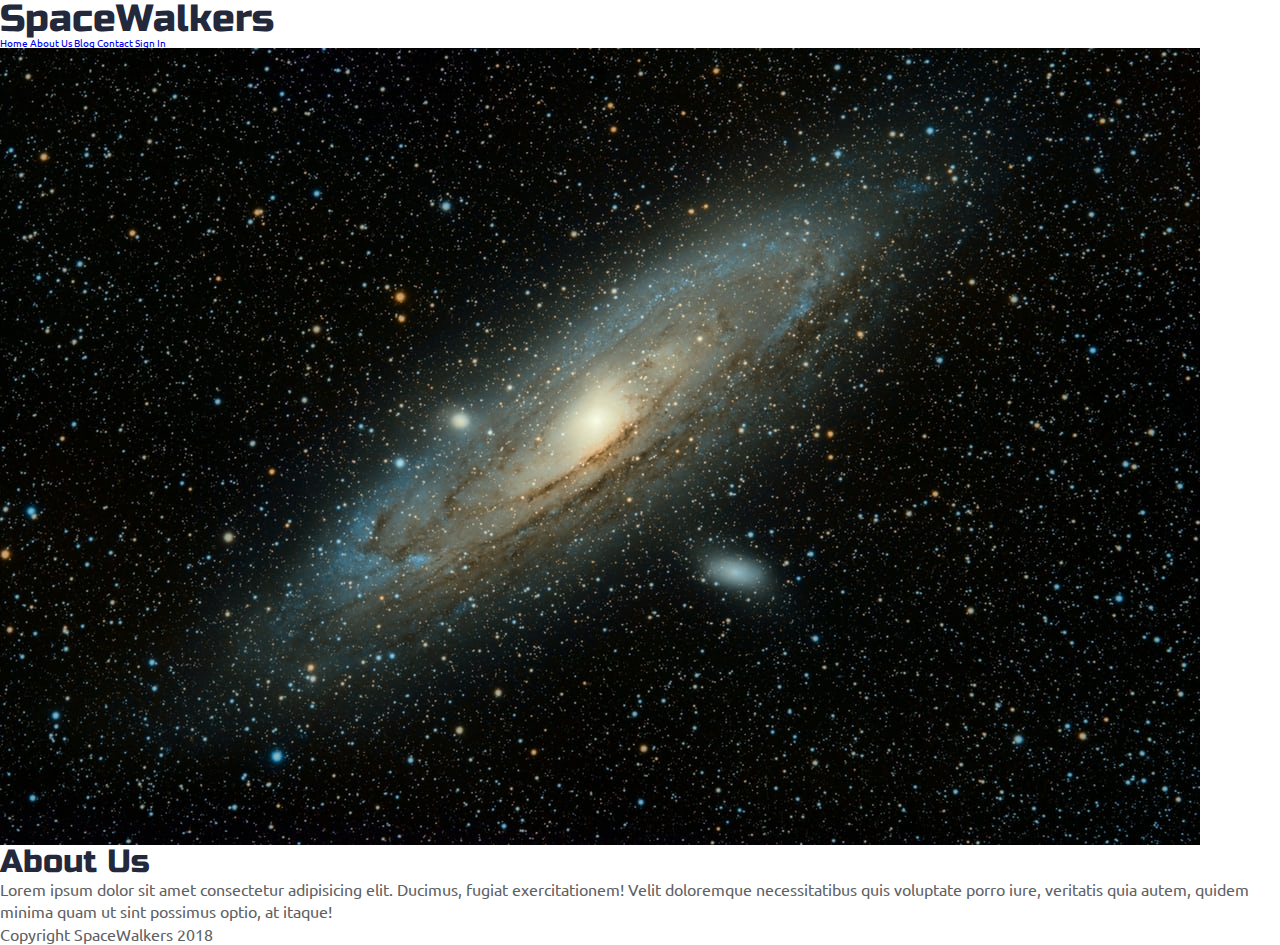
<file: about-us.html>
<!doctype html>

<html lang="en">
<head>
  <meta charset="utf-8">
  <meta name="viewport" content="width=device-width, initial-scale=1.0">

  <title>About Us</title>

  <link href="https://fonts.googleapis.com/css?family=Russo+One|Ubuntu" rel="stylesheet">
  <link href="css/about-us.css" rel="stylesheet">

  <!--[if lt IE 9]>
    <script src="https://cdnjs.cloudflare.com/ajax/libs/html5shiv/3.7.3/html5shiv.js"></script>
  <![endif]-->
</head>

<body>
    <div class="container-home">
        <div class="navBar">
            <h1>SpaceWalkers</h1>
                <nav class="navDes">
                    <a href="#">Home</a>
                    <a href="#">About Us</a>
                    <a href="#">Blog</a>
                    <a href="#">Contact</a>
                    <a href="#">Sign In</a>
                  </nav>
              </div>
    <header class="intro">
            <div class="header-img">
                <img class="galaxy-img"src="img/galaxy.jpg" alt="gray galaxy">
                </div>

        <h2>About Us</h2>
    
      <p>Lorem ipsum dolor sit amet consectetur adipisicing elit. Ducimus, fugiat exercitationem! Velit doloremque necessitatibus quis voluptate porro iure, veritatis quia autem, quidem minima quam ut sint possimus optio, at itaque!</p>
    </header>

    <footer>
        <p>Copyright SpaceWalkers 2018</p>
    </footer>
    
    </div>
</body>
</html>
</file>
<file: css/about-us.css>
.nav-flex {
    display: flex;
    margin: 1rem 0;
  }
  .nav-color {
    color: black;
    text-decoration: none;
  }
  /* http://meyerweb.com/eric/tools/css/reset/ 
     v2.0 | 20110126
     License: none (public domain)
  */
  html,
  body,
  div,
  span,
  applet,
  object,
  iframe,
  h1,
  h2,
  h3,
  h4,
  h5,
  h6,
  p,
  blockquote,
  pre,
  a,
  abbr,
  acronym,
  address,
  big,
  cite,
  code,
  del,
  dfn,
  em,
  img,
  ins,
  kbd,
  q,
  s,
  samp,
  small,
  strike,
  strong,
  sub,
  sup,
  tt,
  var,
  b,
  u,
  i,
  center,
  dl,
  dt,
  dd,
  ol,
  ul,
  li,
  fieldset,
  form,
  label,
  legend,
  table,
  caption,
  tbody,
  tfoot,
  thead,
  tr,
  th,
  td,
  article,
  aside,
  canvas,
  details,
  embed,
  figure,
  figcaption,
  footer,
  header,
  hgroup,
  menu,
  nav,
  output,
  ruby,
  section,
  summary,
  time,
  mark,
  audio,
  video {
    margin: 0;
    padding: 0;
    border: 0;
    font-size: 100%;
    font: inherit;
    vertical-align: baseline;
  }
  /* HTML5 display-role reset for older browsers */
  article,
  aside,
  details,
  figcaption,
  figure,
  footer,
  header,
  hgroup,
  menu,
  nav,
  section {
    display: block;
  }
  body {
    line-height: 1;
  }
  ol,
  ul {
    list-style: none;
  }
  blockquote,
  q {
    quotes: none;
  }
  blockquote:before,
  blockquote:after,
  q:before,
  q:after {
    content: '';
    content: none;
  }
  table {
    border-collapse: collapse;
    border-spacing: 0;
  }
  * {
    box-sizing: border-box;
  }
  html {
    font-size: 62.5%;
  }
  html,
  body {
    font-family: 'Ubuntu', sans-serif;
    color: #5E6164;
  }
  h1,
  h2,
  h3,
  h4,
  h5 {
    font-family: 'Russo One', sans-serif;
    color: #23293B;
  }
  h1 {
    font-size: 3.8rem;
  }
  h2 {
    font-size: 3.2rem;
  }
  h3 {
    font-size: 2.8rem;
  }
  p {
    font-size: 1.6rem;
    line-height: 1.4;
  }
  .container {
    max-width: 800px;
    width: 100%;
    margin: 0 auto;
  }
</file>
